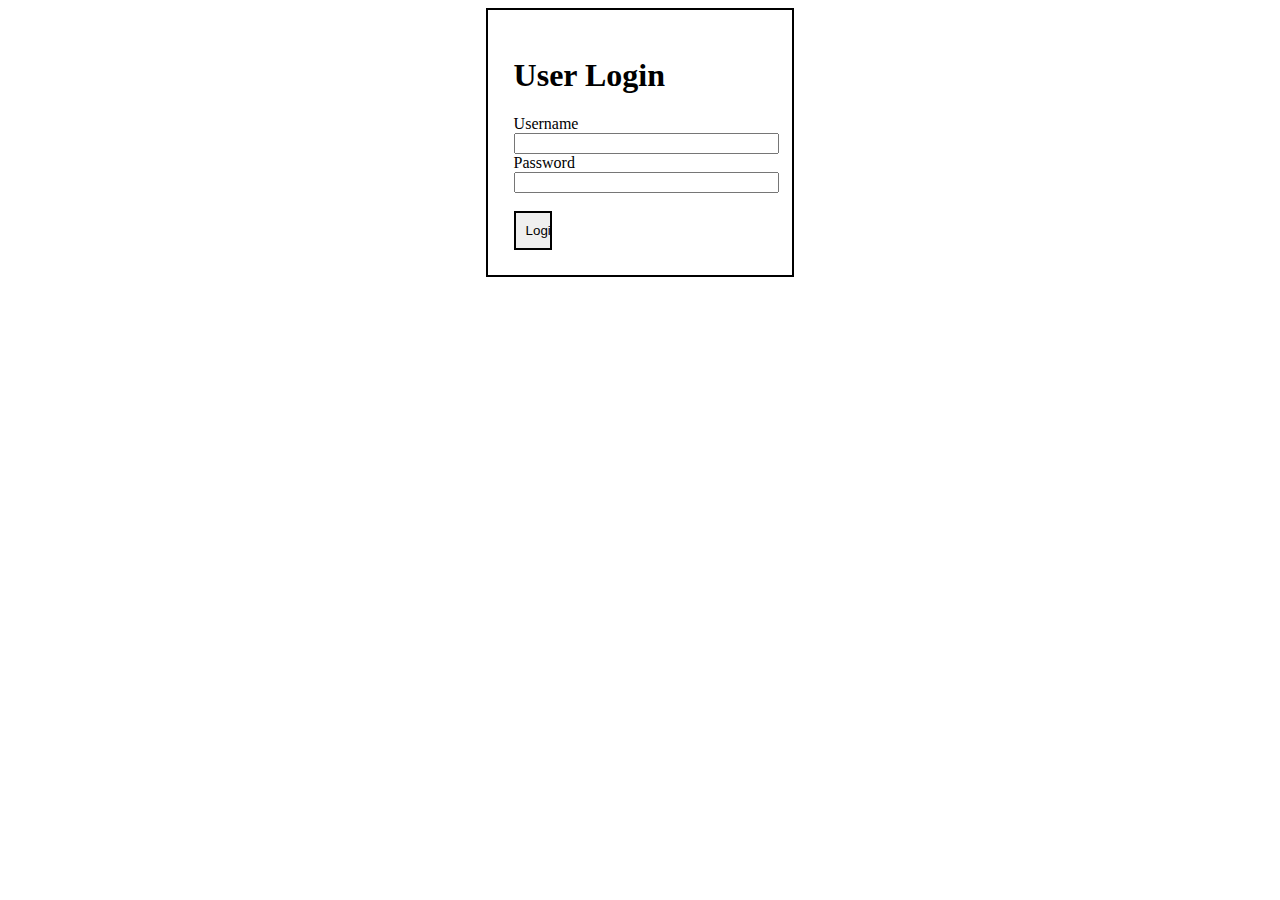
<file: loginPage/index.html>
<!DOCTYPE html>
<html lang="en">
    <head>
        <title>HeartHounds | Login</title>

        <link rel="stylesheet" href="style.css" />
        <link rel="icon" href="..\\images\\logo.png" />

        <meta charset="UTF-8" />
        <meta http-equiv="X-UA-Compatible" content="IE=edge" />
        <meta name="description" content="Testing Website" />
        <meta name="keywords" content="awesome" />
        <meta name="viewport" content="width=device-width, initial-scale=1.0" />
        <title>Document</title>
    </head>
    <body>
        <div id="page">
            <div id="userLogin" class="loginBox">
                <h1>User Login</h1>
                <form id="pass" onsubmit="submitUserLogin(); return false">
                    <label for="usernameTextBox">Username</label>
                    <br />
                    <input
                        type="text"
                        id="usernameTextBox"
                        name="usernameText"
                        maxlength="34"
                        size="30"
                        required
                    />
                    <br />
                    <label for="passwordTextBox">Password</label>
                    <br />
                    <input
                        type="password"
                        id="passwordTextBox"
                        name="passwordText"
                        maxlength="150"
                        size="30"
                        required
                    />
                    <br />
                    <br />
                    <input type="submit" id="loginSubmission" value="Login" 
                />
            </div>
        </div>
        <script src="script.js"></script>
    </body>
</html>
</file>
<file: loginPage/style.css>
.loginBox {
    margin: auto;
    width: 20%;
    border: 2px solid rgb(0, 0, 0);
    padding: 2%;
}

#loginSubmission {
    margin: auto;
    width: 15%;
    border: 2px solid rgb(0, 0, 0);
    padding: 10px;
}

#loginSubmission:hover {
    color: azure;
    background-color: black;
    border-color: rgb(121, 100, 100);
}
</file>
